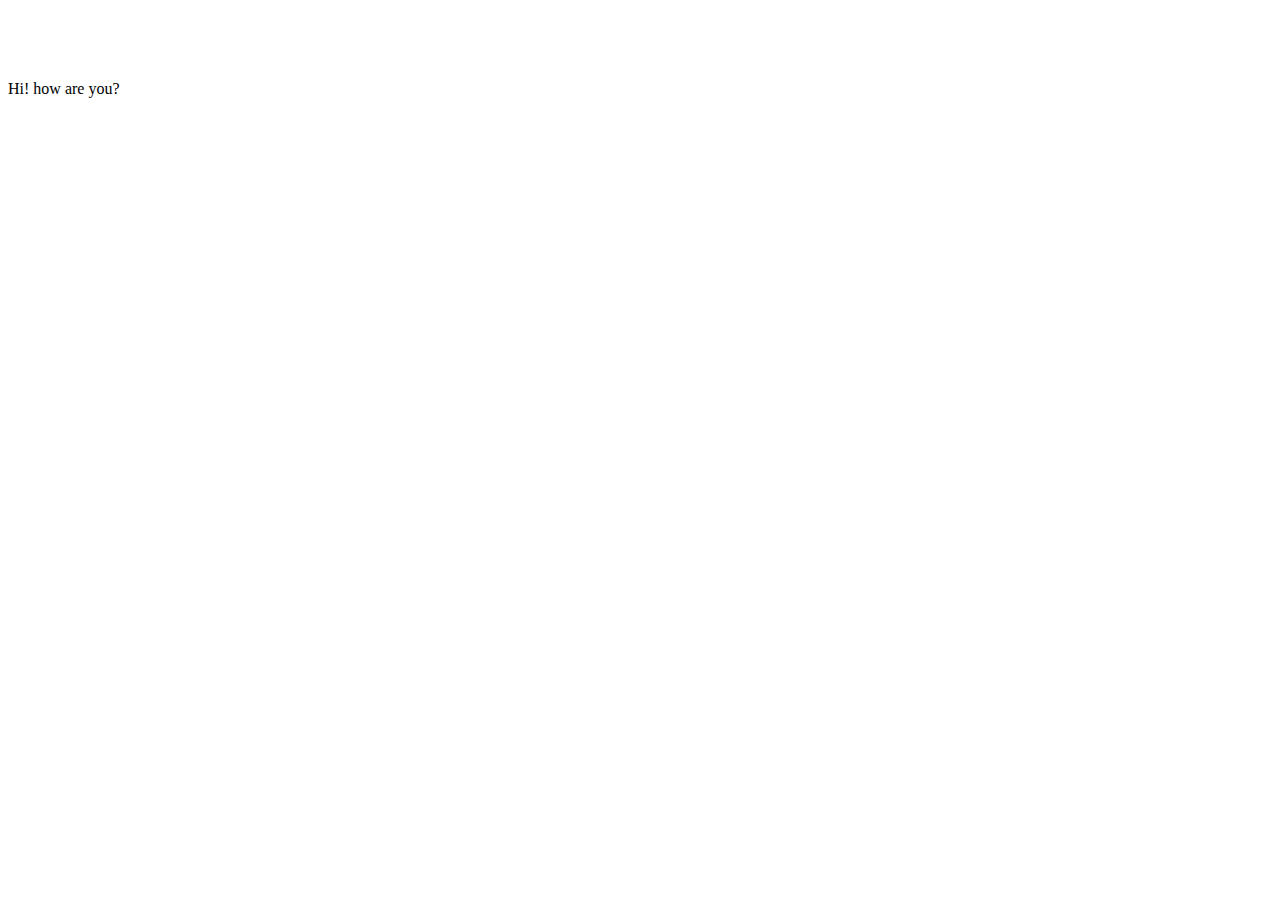
<file: index.html>
<!DOCTYPE html>
<html lang="en">
  <head>
    <meta charset="UTF-8" />
    <meta name="viewport" content="width=device-width, initial-scale=1.0" />
    <title>Document</title>
    <link rel="stylesheet" href="style.css" />
  </head>
  <body>
    <h1>HELLO TEAM</h1>
    <p>Hi! how are you?</p>
    <script src="app.js"></script>
    <script src="api1.js"></script>
  </body>
</html>
</file>
<file: style.css>
body {
  /* background-color: blueviolet; */
  background-image: url("https://media3.giphy.com/media/3o6vXTpomeZEyxufGU/giphy.gif");
  background-repeat: no-repeat;
  background-size: cover;
}
h1 {
  color: white;
}
</file>
